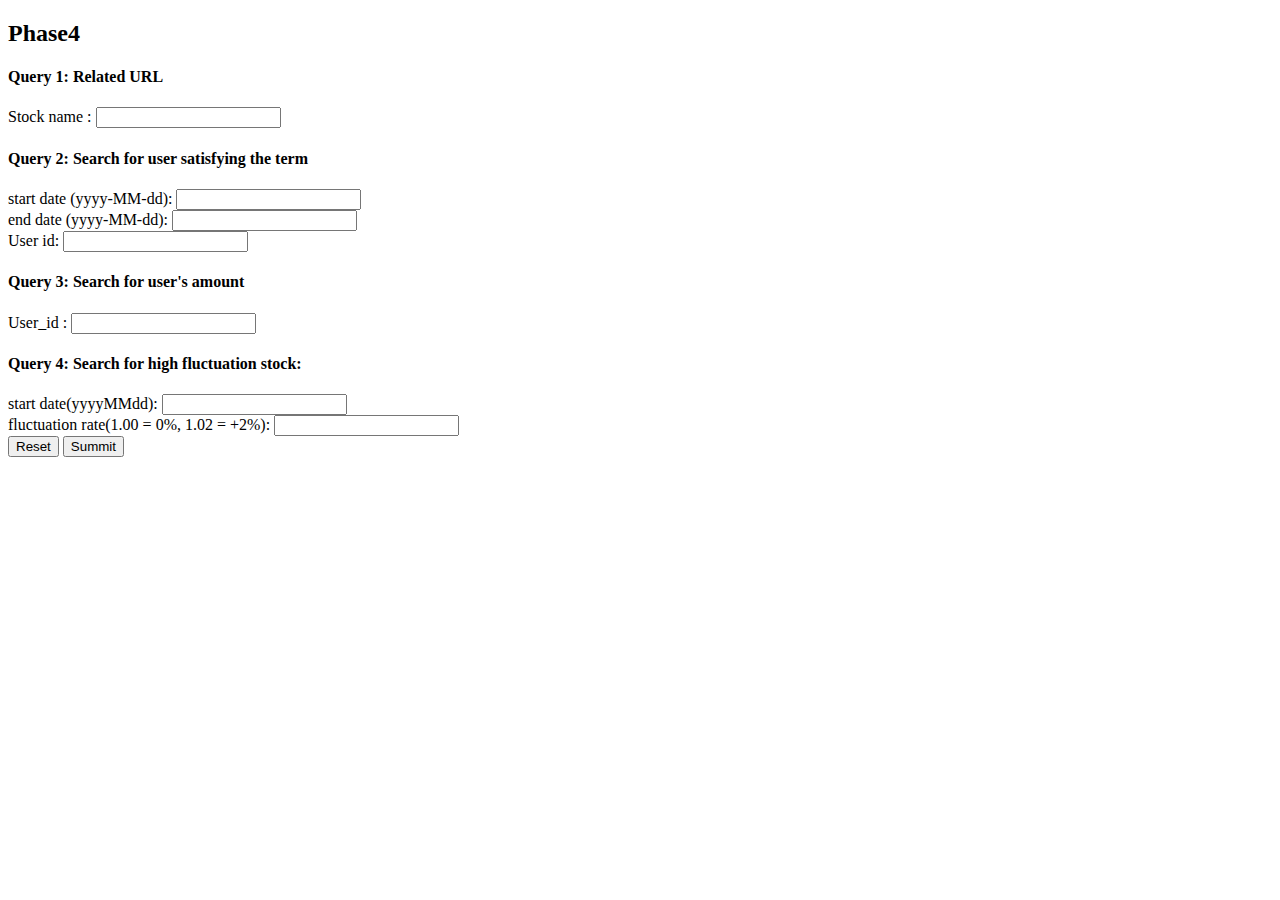
<file: src/main/webapp/html_ex.html>
<!DOCTYPE html>
<html>
<head>
<meta charset="UTF-8">
<title>Lab #9</title>
</head>
<body>

<h2>Phase4</h2>
<form method="post" action="response.jsp">
<h4>Query 1: Related URL</h4>
Stock name : <input type="text" name="Find_URL_Q1"><br>

<h4>Query 2: Search for user satisfying the term</h4>
start date (yyyy-MM-dd): <input type="text" name="Find_Transaction_start_date_Q2"><br>
end date (yyyy-MM-dd): <input type="text" name="Find_Transaction_end_date_Q2"><br>
User id: <input type="text" name="Find_Transaction_user_id_Q2"><br>

<h4>Query 3: Search for user's amount</h4>
User_id : <input type="text" name="Find_User_amount_Q3"><br>

<h4>Query 4: Search for high fluctuation stock:</h4>
start date(yyyyMMdd): <input type="text" name="Find_high_fluctuation_start_date_Q4"><br>
fluctuation rate(1.00 = 0%, 1.02 = +2%): <input type="text" name="Find_high_fluctuation_rate_Q4"><br>

<input type="reset" name="Reset" value="Reset">
<input type="submit" name="Submit" value="Summit">
</form>
</body>
</html>
</file>
